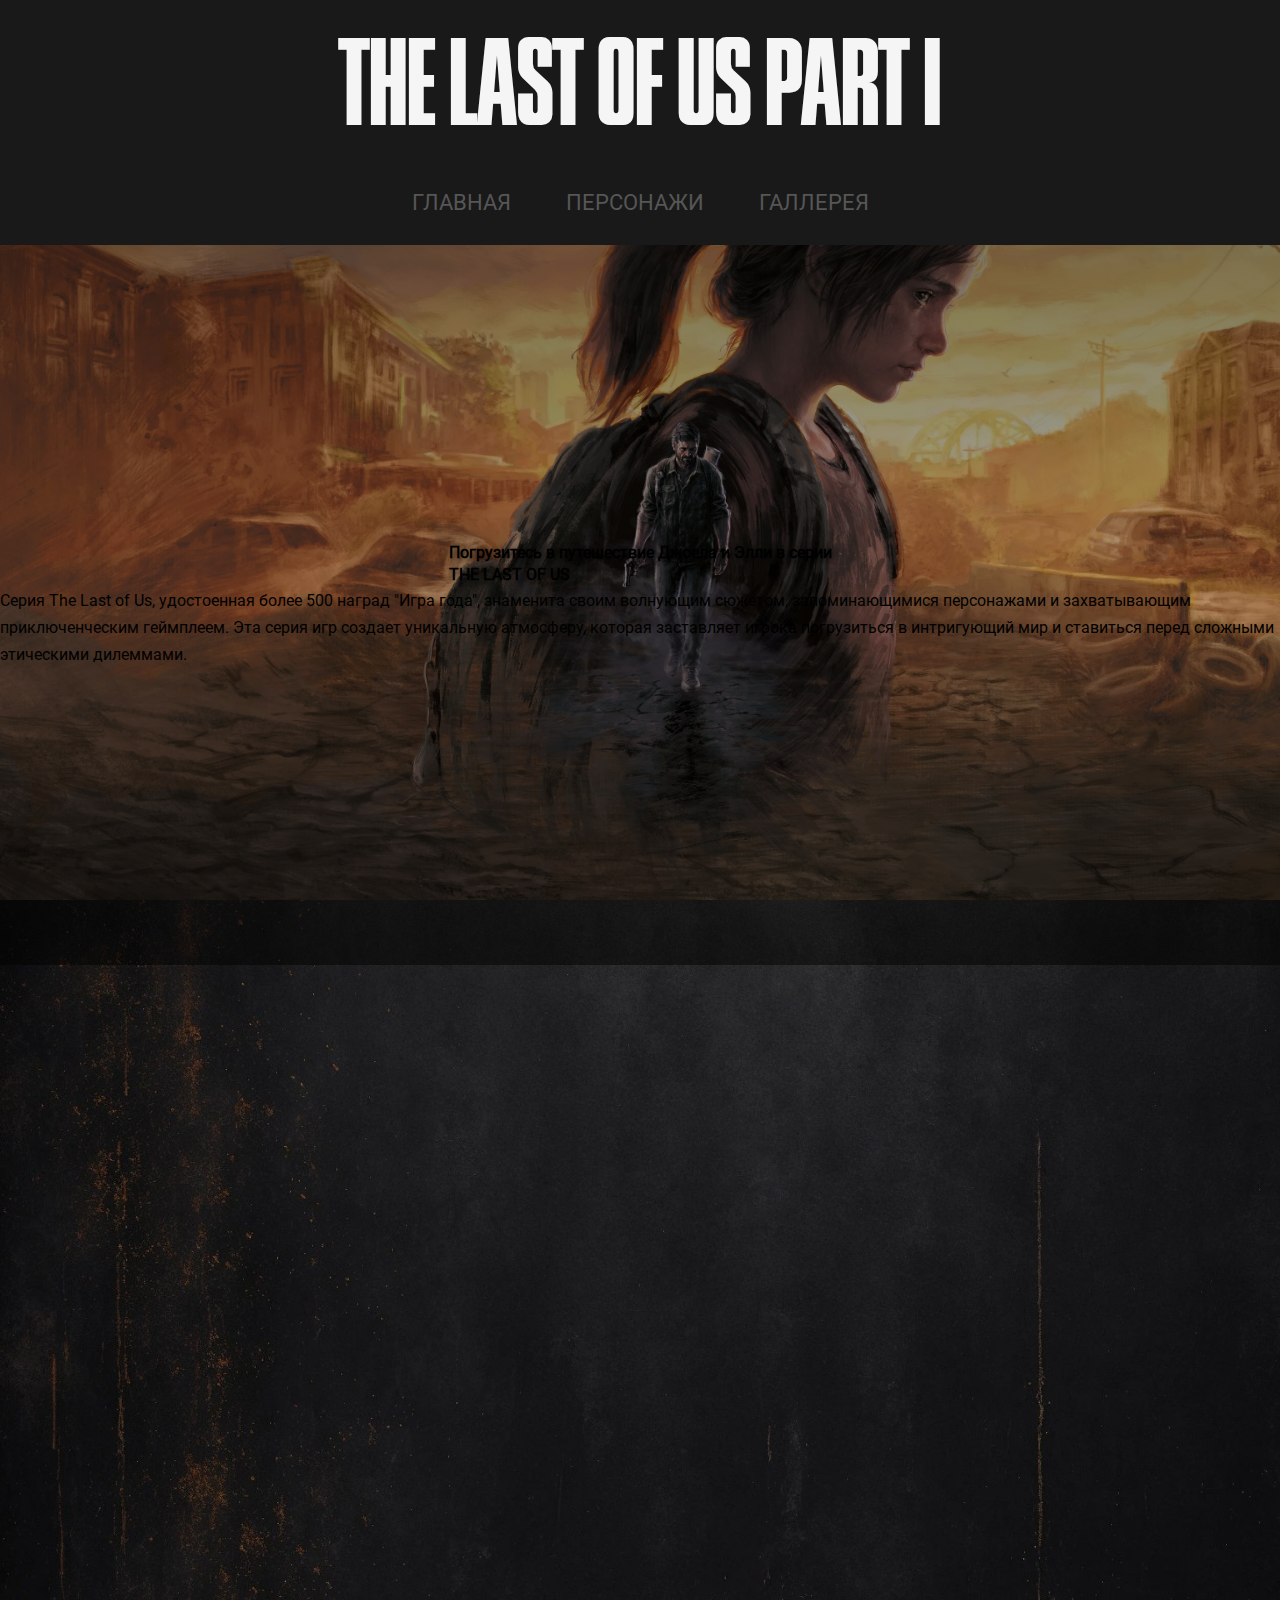
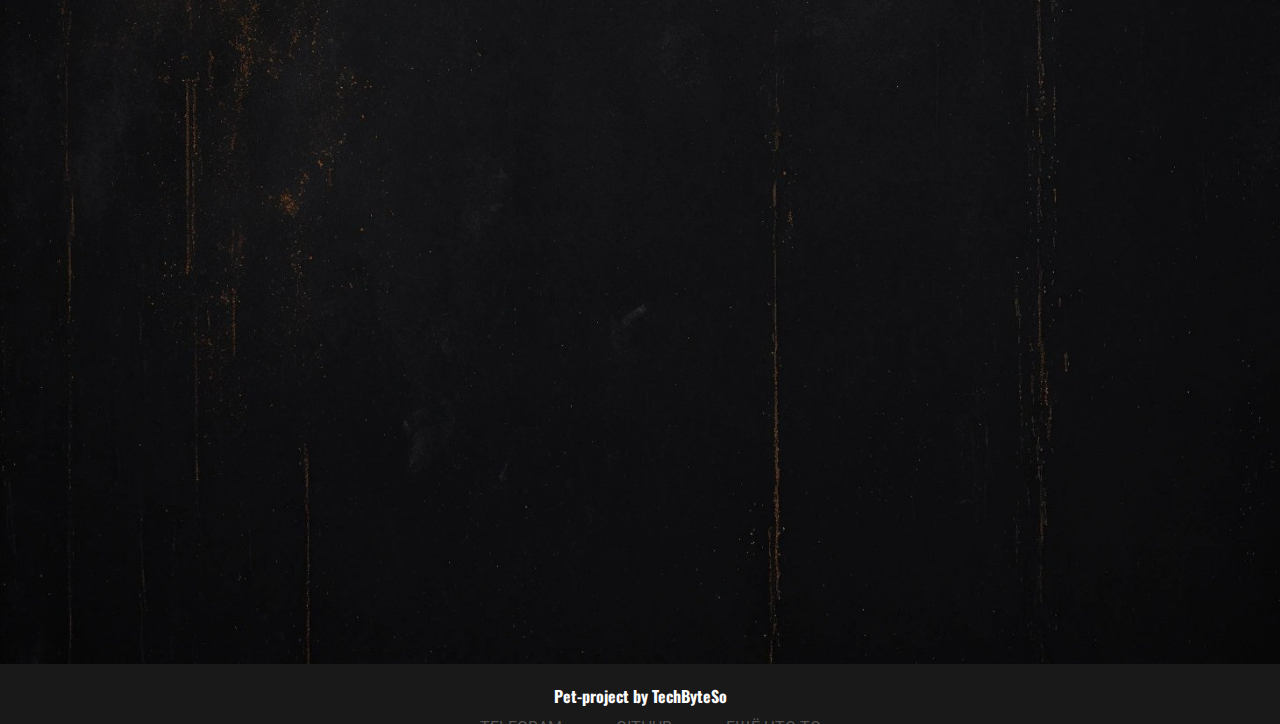
<file: index.html>
<!DOCTYPE html>
<html>
<head>
    <meta http-equiv="refresh" content="0; url='content/main.html'">
    <title>Redirecting...</title>
</head>
<body>
    <p>Redirecting to <a href="/content/main.html">main page</a>...</p>
</body>
</html>
</file>
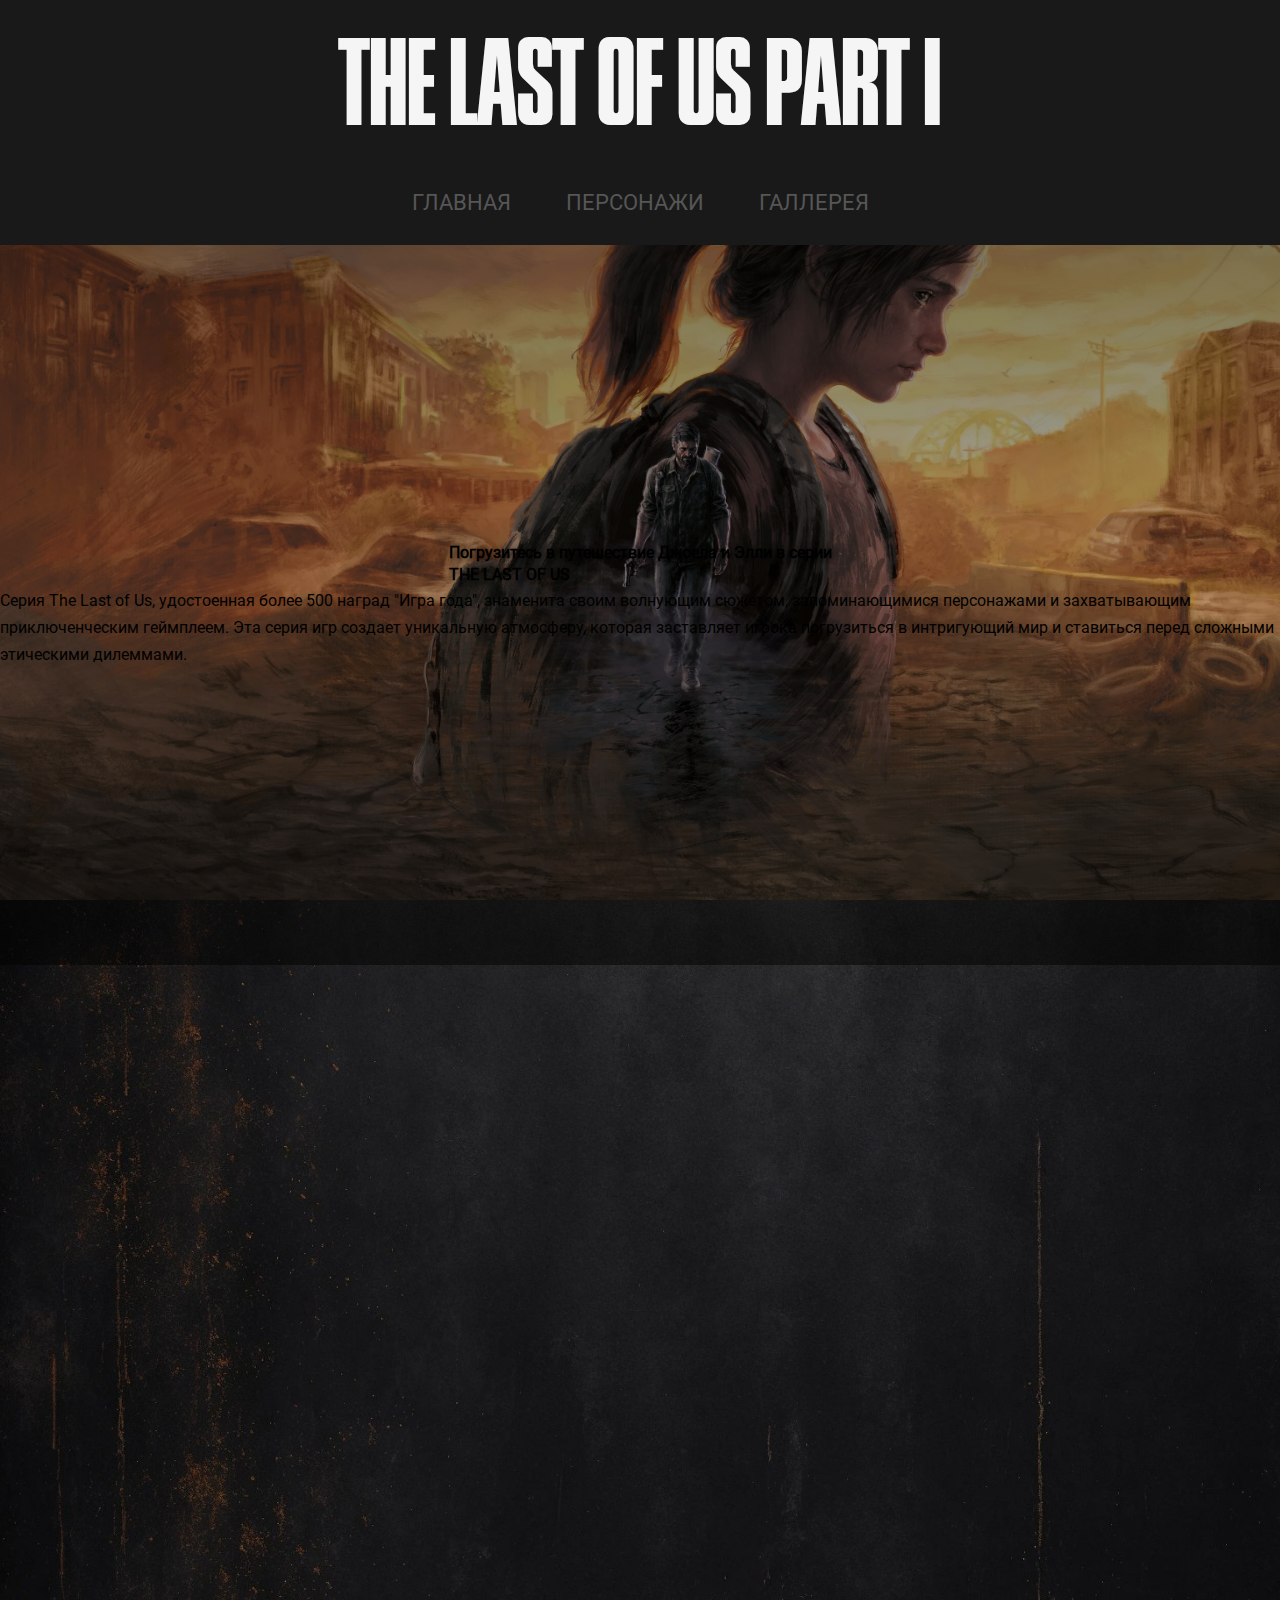
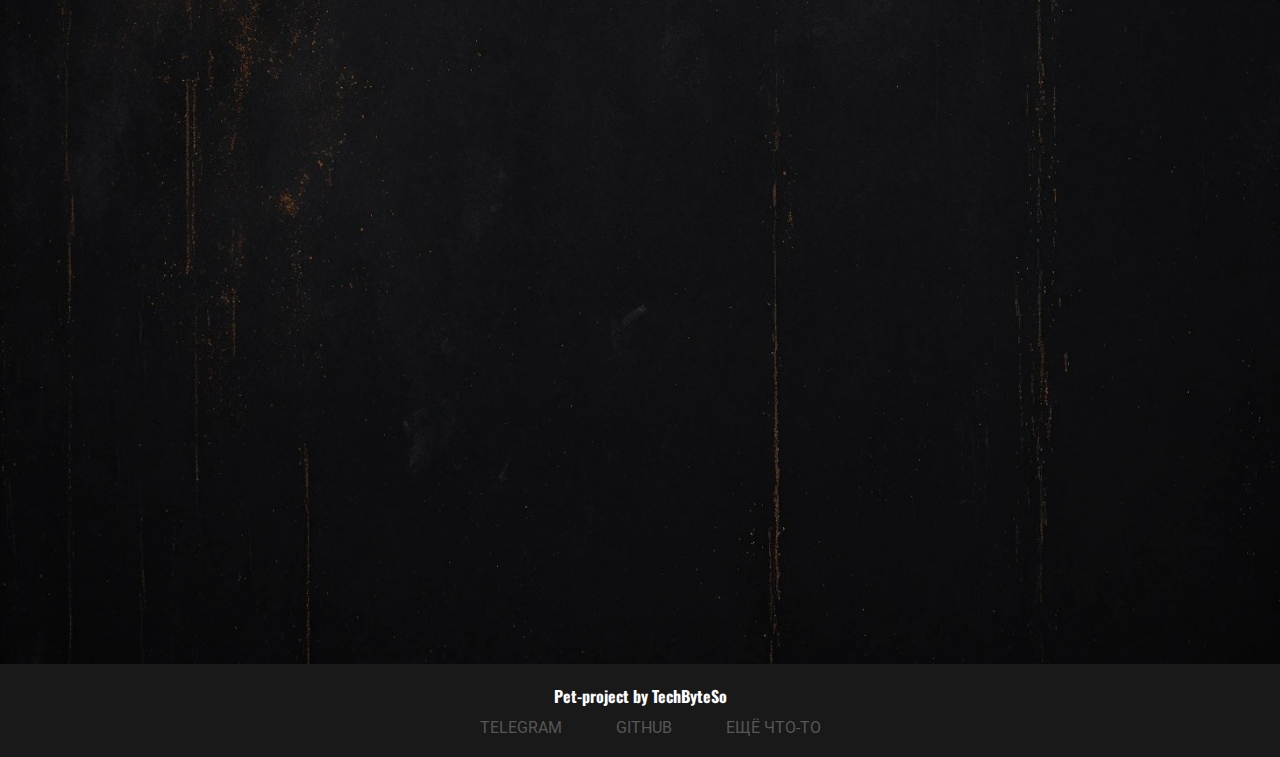
<file: main.html>
<!DOCTYPE html>
<html>
<head>
  <meta name="viewport" content="width=device-width, initial-scale=1.0"> <!--Это для мобильной версии-->
  <meta charset="UTF-8" />
  <title>The Last of Us Part I</title>
  <link rel="stylesheet" href="/styles/style.css" />
  <link rel="stylesheet" href="/styles/stylemain.css" />
</head>
<body>
  <!--Навигационное меню-->
  <header class="main">
    <div class="mainLogo">THE LAST OF US PART I</div>
    <nav class="mainMenu">
      <ul>
        <li><a href="/content/main.html">ГЛАВНАЯ</a></li>
        <li><a href="#">ПЕРСОНАЖИ</a></li>
        <li><a href="#">ГАЛЛЕРЕЯ<a></li>
      </ul>
    </nav>
  </header>
  <!--Навигационное меню-->
  <!--Введение-->
  <section class="intro">
    <div class="Introduction">
      Погрузитесь в путешествие Джоела и Элли в серии <br />THE LAST OF US
    </div>
    <div class="IntroText">
      Серия The Last of Us, удостоенная более 500 наград "Игра года",
      знаменита своим волнующим сюжетом, запоминающимися персонажами и
      захватывающим приключенческим геймплеем. Эта серия игр создает
      уникальную атмосферу, которая заставляет игрока погрузиться в
      интригующий мир и ставиться перед сложными этическими дилеммами.
    </div>
  </section>
  <!--Введение-->
  <!--Контент-->
  <div class="containerL">
    <div class="imageL">
      <img src="/images/Main/Сontent 1.jpg" alt="Сюжет" style="width: 100%; height: auto;">
    </div>
    <div class="textL">
      <h2>АТМСОСФЕРНЫЙ СЮЖЕТ</h2>
      <p>"The Last of Us Part I" — это захватывающая история о выживании и человеческих связях в постапокалиптическом
        мире. В центре сюжета находятся Джоэль и Элли, которые отправляются в опасное путешествие через опустошенные
        земли, где каждое решение может стать фатальным. Эта игра погружает вас в эмоциональную глубину их отношений,
        исследуя темы любви, утраты и морали. С потрясающей графикой и атмосферным звуковым оформлением, "The Last of Us
        Part I" предлагает не только динамичный геймплей, но и богатый, многослойный нарратив, который заставляет
        задуматься о том, что значит быть человеком в мире, где царит хаос. Это обязательный опыт для всех любителей
        видеоигр!</p>
    </div>
  </div>
  <div class="containerR">
    <div class="textR">
      <h2>ЗАХВАТЫВАЮЩИЙ ГЕЙМПЛЕЙ</h2>
      <p>Геймплей The Last of Us Part I сочетает экшен, стелс и элементы выживания. Игрок исследует мир, собирает
        ресурсы для крафта и улучшения оружия, решает головоломки и сталкивается с зараженными и врагами. Ресурсы
        ограничены, что заставляет тщательно планировать действия. Элли помогает в боях и взаимодействует с окружением,
        добавляя эмоциональную глубину. Переработанная графика и анимации усиливают погружение. Геймплей напряженный,
        стратегический и тесно связан с сюжетом.</p>
    </div>
    <div class="imageR">
      <img src="/images/Main/Content 2.jpg" alt="Геймплей" style="width: 100%; height: auto;">
    </div>
  </div>
  <script src="/scripts/scroll.js"></script>
  <!--Контент-->
  <!--Футтер-->
  <footer>
    <div class="footer-content">
      <p>Pet-project by TechByteSo</p>
      <ul class="footer-links">
        <li><a href="https://t.me/techbyteso">TELEGRAM</a></li>
        <li><a href="https://github.com/TechByteSo">GITHUB</a></li>
        <li><a href="#">ЕЩЁ ЧТО-ТО</a></li>
      </ul>
    </div>
  </footer>
  <!--Футтер-->
</body>
</html>
</file>
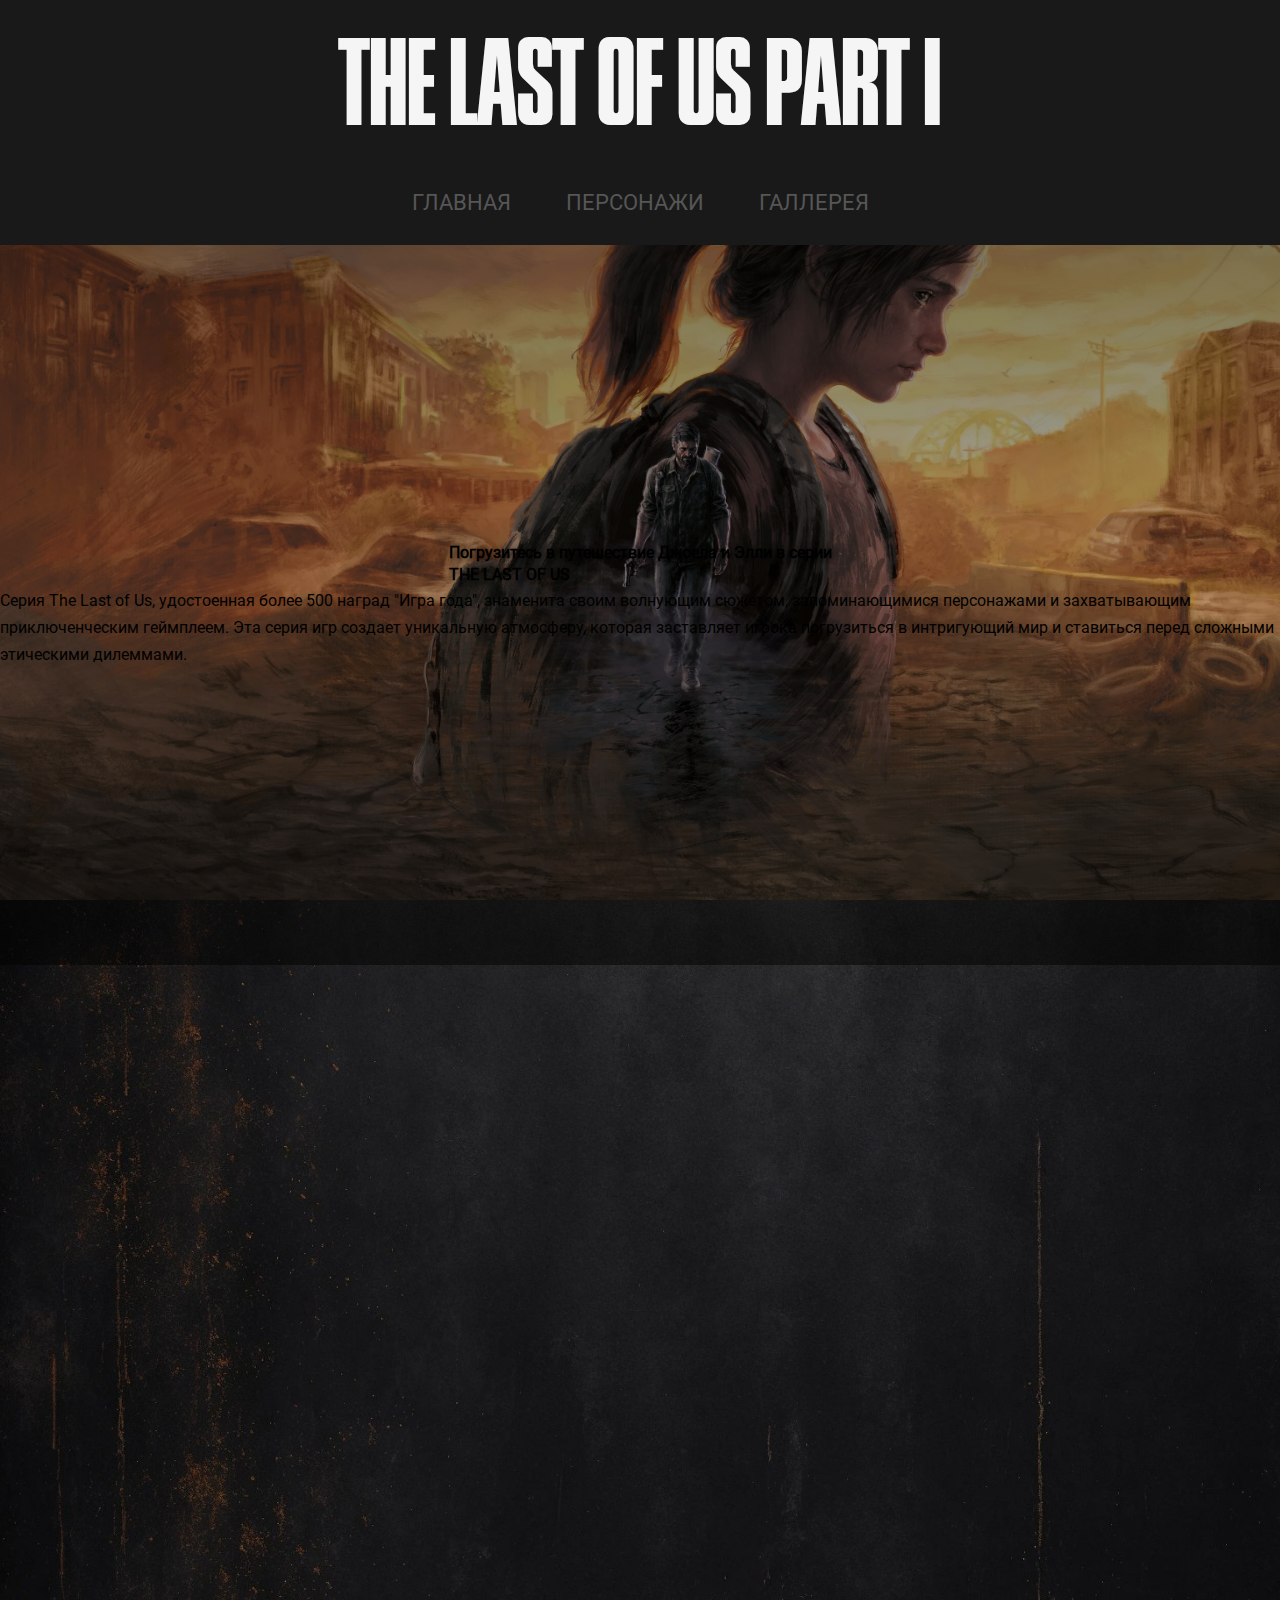
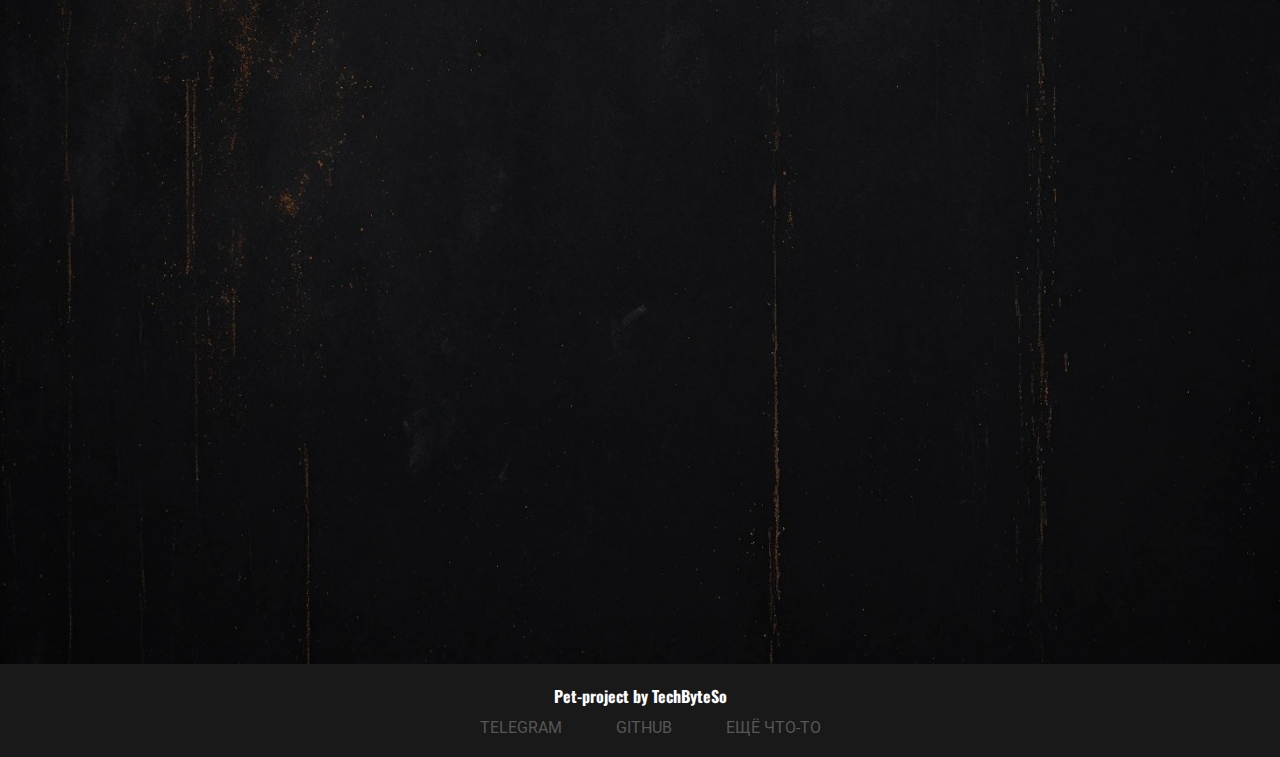
<file: content/main.html>
<!DOCTYPE html>
<html>
<head>
  <meta name="viewport" content="width=device-width, initial-scale=1.0"> <!--Это для мобильной версии-->
  <meta charset="UTF-8" />
  <title>The Last of Us Part I</title>
  <link rel="stylesheet" href="/styles/style.css" />
  <link rel="stylesheet" href="/styles/stylemain.css" />
</head>
<body>
  <!--Навигационное меню-->
  <header class="main">
    <div class="mainLogo">THE LAST OF US PART I</div>
    <nav class="mainMenu">
      <ul>
        <li><a href="/content/main.html">ГЛАВНАЯ</a></li>
        <li><a href="#">ПЕРСОНАЖИ</a></li>
        <li><a href="#">ГАЛЛЕРЕЯ<a></li>
      </ul>
    </nav>
  </header>
  <!--Навигационное меню-->
  <!--Введение-->
  <section class="intro">
    <div class="Introduction">
      Погрузитесь в путешествие Джоела и Элли в серии <br />THE LAST OF US
    </div>
    <div class="IntroText">
      Серия The Last of Us, удостоенная более 500 наград "Игра года",
      знаменита своим волнующим сюжетом, запоминающимися персонажами и
      захватывающим приключенческим геймплеем. Эта серия игр создает
      уникальную атмосферу, которая заставляет игрока погрузиться в
      интригующий мир и ставиться перед сложными этическими дилеммами.
    </div>
  </section>
  <!--Введение-->
  <!--Контент-->
  <div class="containerL">
    <div class="imageL">
      <img src="/images/Main/Сontent 1.jpg" alt="Сюжет" style="width: 100%; height: auto;">
    </div>
    <div class="textL">
      <h2>АТМСОСФЕРНЫЙ СЮЖЕТ</h2>
      <p>"The Last of Us Part I" — это захватывающая история о выживании и человеческих связях в постапокалиптическом
        мире. В центре сюжета находятся Джоэль и Элли, которые отправляются в опасное путешествие через опустошенные
        земли, где каждое решение может стать фатальным. Эта игра погружает вас в эмоциональную глубину их отношений,
        исследуя темы любви, утраты и морали. С потрясающей графикой и атмосферным звуковым оформлением, "The Last of Us
        Part I" предлагает не только динамичный геймплей, но и богатый, многослойный нарратив, который заставляет
        задуматься о том, что значит быть человеком в мире, где царит хаос. Это обязательный опыт для всех любителей
        видеоигр!</p>
    </div>
  </div>
  <div class="containerR">
    <div class="textR">
      <h2>ЗАХВАТЫВАЮЩИЙ ГЕЙМПЛЕЙ</h2>
      <p>Геймплей The Last of Us Part I сочетает экшен, стелс и элементы выживания. Игрок исследует мир, собирает
        ресурсы для крафта и улучшения оружия, решает головоломки и сталкивается с зараженными и врагами. Ресурсы
        ограничены, что заставляет тщательно планировать действия. Элли помогает в боях и взаимодействует с окружением,
        добавляя эмоциональную глубину. Переработанная графика и анимации усиливают погружение. Геймплей напряженный,
        стратегический и тесно связан с сюжетом.</p>
    </div>
    <div class="imageR">
      <img src="/images/Main/Content 2.jpg" alt="Геймплей" style="width: 100%; height: auto;">
    </div>
  </div>
  <script src="/scripts/scroll.js"></script>
  <!--Контент-->
  <!--Футтер-->
  <footer>
    <div class="footer-content">
      <p>Pet-project by TechByteSo</p>
      <ul class="footer-links">
        <li><a href="https://t.me/techbyteso">TELEGRAM</a></li>
        <li><a href="https://github.com/TechByteSo">GITHUB</a></li>
        <li><a href="#">ЕЩЁ ЧТО-ТО</a></li>
      </ul>
    </div>
  </footer>
  <!--Футтер-->
</body>
</html>
</file>
<file: styles/style.css>
* /*Чтобы не было дефолтных отступов от браузеров*/ {
  margin: 0;
  padding: 0;
}

@font-face /*Oswald-Bold*/ {
  font-family: "Oswald-Bold";
  src: url(../fonts/Oswald/static/Oswald-Bold.ttf);
}

@font-face /*Roboto-Regular*/ {
  font-family: "Roboto-Regular";
  src: url(../fonts/Roboto/Roboto-Regular.ttf);
}

@font-face /*The Last Of Us*/ {
  font-family: "The Last Of Us";
  src: url(../fonts/the-last-of-us/The\ Last\ Of\ Us.ttf);
}

body {
  background-image: url(../images/Background/BlackWall.jpg);
  background-repeat: no-repeat;
  /*Чтобы картинка не повторялась*/
  background-size: cover;
  /*Чтобы оно полностью покрывало задний фон элемента*/
}

a {
  color: initial;
  /*Даёт возможность дать тот цвет, который ты хочешь*/
  text-decoration: none;
  /*Убирает подчеркивания у ссылок*/
}

a:link

/*Ссылка обычная*/ {
  color: #565656;
  transition-duration: 0.3s;
  /*Время плавного переключения цвета*/
}

a:visited

/*Ссылка посещёння*/ {
  color: #565656;
}

a:hover

/*Ссылка при наведении*/ {
  color: #ffffff;
  transition-duration: 0.3s;
  /*Время плавного переключения цвета*/
}

ul {
  list-style-type: none;
  /*Убирает у списка точки слева*/
}

li {
  display: inline;
  /*Список в горизонтальном положении*/
  padding-left: 25px;
  padding-right: 25px;
  padding-bottom: 10px;
  margin-top: 10px;
}

.main {
  background-color: rgb(25, 25, 25);
  padding-bottom: 10px;
}

.mainLogo {
  font-family: The Last of Us;
  color: whitesmoke;
  text-align: center;
  font-size: 700%;
  padding: 20px;
}

.mainMenu {
  font-family: Roboto-Regular;
  text-align: center;
  font-size: 140%;
  margin: 20px;
}

footer {
  background-color:rgb(25, 25, 25);
  color: #ffffff;
  padding: 20px 0;
  text-align: center;
}

footer p{
  color:#ffffff;
  font-family: Oswald-Bold;
}

.footer-content {
  max-width: 1200px;
  margin: 0 auto;
  padding: 0 20px;
}

.footer-links {
  list-style: none;
  padding: 0;
  margin: 10px 0 0;
  padding-left: 20px; /* Смещаем список левее, добавляя отступ слева */
  font-family: Roboto-Regular;
}
</file>
<file: styles/stylemain.css>
/* ================= СЕКЦИЯ ВВЕДЕНИЯ ================= */
.intro {
  margin: 0;
  padding: var(--spacing-2xl) var(--spacing-container);
  padding-top: calc(var(--spacing-2xl) + 60px);
  background-image: url(../images/Background/Webp/The\ Last\ of\ Us\ Part\ 1\ intro.webp);
  background-position: center 15%;
  background-repeat: no-repeat;
  background-size: cover;
  background-attachment: fixed;
  position: relative;
  min-height: 85vh;
  display: flex;
  flex-direction: column;
  justify-content: center;
  align-items: center;
  overflow: hidden;
}

@media (max-width: 768px) {
  .intro {
    padding-top: calc(var(--spacing-2xl) + 50px);
  }
}

/* Оптимизация производительности: убираем fixed attachment на мобильных */
@media (max-width: 768px) {
  .intro {
    background-attachment: scroll;
  }
}

/* Затемнение фона для лучшей читаемости */
.intro::before {
  content: '';
  position: absolute;
  top: 0;
  left: 0;
  right: 0;
  bottom: 0;
  background: linear-gradient(
    180deg,
    rgba(0, 0, 0, 0.5) 0%,
    rgba(0, 0, 0, 0.3) 50%,
    rgba(0, 0, 0, 0.5) 100%
  );
  z-index: 1;
}

.intro-content {
  position: relative;
  z-index: 2;
  background: rgba(20, 20, 20, 0.7);
  backdrop-filter: blur(10px);
  border-radius: var(--radius-lg);
  padding: var(--spacing-xl) var(--spacing-container-lg);
  max-width: 1400px;
  width: 100%;
  margin: 0 auto;
  border: 1px solid rgba(255, 255, 255, 0.1);
  box-shadow: 0 8px 32px rgba(0, 0, 0, 0.6);
  animation: fadeInUp 1s ease-out;
  display: grid;
  grid-template-columns: 1fr;
  gap: var(--spacing-lg);
}

.Introduction {
  font-family: "Roboto-Regular", sans-serif;
  font-weight: bold;
  color: var(--color-text-primary);
  font-size: var(--font-size-lg);
  margin: 0;
  padding: 0;
  text-align: left;
  line-height: 1.4;
  position: relative;
  text-shadow: 0 2px 8px rgba(0, 0, 0, 0.8);
}

.IntroText {
  font-family: "Roboto-Regular", sans-serif;
  color: var(--color-text-secondary);
  font-size: var(--font-size-md);
  margin: 0;
  padding: 0;
  text-align: left;
  line-height: 1.7;
}

/* ================= КОНТЕЙНЕРЫ С КОНТЕНТОМ ================= */
.containerL, .containerR {
  margin: var(--spacing-2xl) auto;
  padding: 0 var(--spacing-container);
  display: grid;
  grid-template-columns: 1fr;
  gap: var(--spacing-xl);
  max-width: 1400px;
  width: 100%;
  opacity: 0;
  transform: translateY(60px);
  transition: opacity 0.8s cubic-bezier(0.4, 0, 0.2, 1), 
              transform 0.8s cubic-bezier(0.4, 0, 0.2, 1);
}

/* Уменьшаем отступы на планшетах и мобильных */
@media (max-width: 1023px) {
  .containerL, .containerR {
    margin: var(--spacing-lg) auto;
    gap: var(--spacing-md);
  }
}

.containerL.visible, .containerR.visible {
  opacity: 1;
  transform: translateY(0);
}

.containerL h2, .containerR h2 {
  color: var(--color-accent);
  font-size: var(--font-size-xl);
  text-align: left;
  margin-bottom: var(--spacing-md);
  font-family: "Oswald-Bold", sans-serif;
  text-transform: uppercase;
  letter-spacing: 2px;
  text-shadow: 0 2px 8px rgba(0, 0, 0, 0.8);
  position: relative;
  padding-bottom: var(--spacing-sm);
}

/* Подчеркивание заголовков */
.containerL h2::after,
.containerR h2::after {
  content: '';
  position: absolute;
  bottom: 0;
  left: 0;
  width: 80px;
  height: 3px;
  background: linear-gradient(90deg, var(--color-accent), transparent);
}

.imageL, .imageR {
  width: 100%;
  height: 500px;
  border-radius: var(--radius-lg);
  overflow: hidden;
  background: transparent;
  display: flex;
  align-items: center;
  justify-content: center;
}

.imageL picture,
.imageR picture {
  display: flex;
  width: 100%;
  height: 100%;
  align-items: center;
  justify-content: center;
  border-radius: var(--radius-lg);
  overflow: hidden;
}

.imageL img,
.imageR img {
  width: 100%;
  height: 100%;
  object-fit: contain;
  display: block;
  border-radius: var(--radius-lg);
}

.textL, .textR {
  font-size: var(--font-size-base);
  font-family: "Roboto-Regular", sans-serif;
  color: var(--color-text-secondary);
  text-align: left;
  line-height: 1.7;
  padding: var(--spacing-md);
  background: linear-gradient(135deg, rgba(30, 30, 30, 0.9) 0%, rgba(20, 20, 20, 0.9) 100%);
  backdrop-filter: blur(10px);
  border-radius: var(--radius-md);
  box-shadow: var(--shadow-lg);
  border: 1px solid var(--color-border);
  transition: all 0.3s cubic-bezier(0.4, 0, 0.2, 1);
  max-width: 100%;
}

.textL:hover, .textR:hover {
  box-shadow: var(--shadow-xl);
  border-color: var(--color-border-hover);
  transform: translateY(-2px);
  background: linear-gradient(135deg, rgba(35, 35, 35, 0.95) 0%, rgba(25, 25, 25, 0.95) 100%);
}

/* ================= УНИФИЦИРОВАННЫЕ БРЕЙКПОИНТЫ ================= */
/* Десктоп и выше */
@media (min-width: 1024px) {
  .intro {
    padding: var(--spacing-3xl) var(--spacing-container-lg);
    min-height: 90vh;
    background-position: center 15%;
  }
  
  .intro-content {
    padding: var(--spacing-2xl) var(--spacing-container-lg);
    grid-template-columns: 1fr 1fr;
    gap: var(--spacing-xl);
    align-items: center;
  }
  
  .Introduction {
    grid-column: 1;
  }
  
  .IntroText {
    grid-column: 2;
  }
  
  .containerL, .containerR {
    grid-template-columns: 1fr 1fr;
    gap: var(--spacing-xl);
    padding: 0 var(--spacing-container-lg);
    align-items: stretch;
  }
  
  .imageL, .imageR {
    width: 100%;
    height: 500px;
    display: flex;
    align-items: center;
    justify-content: center;
    border-radius: var(--radius-lg);
  }
  
  .textL, .textR {
    height: 100%;
    display: flex;
    flex-direction: column;
    justify-content: flex-start;
  }
  
  .containerL h2, .containerR h2 {
    text-align: left;
  }
  
  .containerL h2::after,
  .containerR h2::after {
    left: 0;
    transform: none;
  }
}

/* ================= АДАПТИВ ДЛЯ 2K И 4K ЭКРАНОВ ================= */
@media (min-width: 2000px) {
  .intro {
    min-height: 95vh;
    padding: calc(var(--spacing-3xl) + var(--spacing-sm)) var(--spacing-2xl);
  }
  
  .containerL, .containerR {
    max-width: 1800px;
    gap: var(--spacing-3xl);
    padding: var(--spacing-3xl) var(--spacing-2xl);
  }
  
  .textL, .textR {
    font-size: 1.4rem;
    padding: calc(var(--spacing-lg) + var(--spacing-xs));
  }
}

/* ================= АДАПТИВ ДЛЯ ПЛАНШЕТОВ ================= */
@media (max-width: 1023px) and (min-width: 769px) {
  .intro {
    padding: var(--spacing-xl) var(--spacing-lg);
    min-height: 75vh;
  }
  
  .intro-content {
    padding: calc(var(--spacing-lg) + var(--spacing-xs));
    grid-template-columns: 1fr;
  }
  
  .containerL, .containerR {
    margin: var(--spacing-md) auto;
    padding: var(--spacing-md) var(--spacing-lg);
    gap: var(--spacing-md);
  }
  
  .imageL, .imageR {
    height: 450px;
    border-radius: var(--radius-lg);
  }
}

/* ================= АДАПТИВ ДЛЯ МОБИЛЬНЫХ ================= */
@media (max-width: 480px) {
  .intro {
    padding: var(--spacing-lg) var(--spacing-sm);
    min-height: 70vh;
    background-attachment: scroll;
  }
  
  .intro-content {
    padding: var(--spacing-lg) var(--spacing-md);
  }
  
  .Introduction {
    font-size: var(--font-size-lg);
    margin-bottom: var(--spacing-md);
    padding-bottom: var(--spacing-md);
  }
  
  .containerL, .containerR {
    margin: var(--spacing-md) auto;
    padding: var(--spacing-md) var(--spacing-sm);
    gap: var(--spacing-md);
    grid-template-columns: 1fr;
  }
  
  /* Чередование контента: фото-текст */
  .containerL {
    order: 1;
  }
  
  .containerL .imageL {
    order: 1;
  }
  
  .containerL .textL {
    order: 2;
  }
  
  .containerR {
    order: 2;
  }
  
  .containerR .imageR {
    order: 1;
  }
  
  .containerR .textR {
    order: 2;
  }
  
  .imageL, .imageR {
    height: auto;
    min-height: 300px;
    max-height: 400px;
    border-radius: var(--radius-md);
  }
  
  .imageL picture,
  .imageR picture {
    border-radius: var(--radius-md);
  }
  
  .imageL img,
  .imageR img {
    border-radius: var(--radius-md);
    object-fit: contain;
  }
  
  .textL, .textR {
    padding: var(--spacing-md);
    font-size: var(--font-size-sm);
  }
}

/* ================= АДАПТИВ ДЛЯ ОЧЕНЬ МАЛЕНЬКИХ ЭКРАНОВ ================= */
@media (max-width: 360px) {
  .intro {
    padding: var(--spacing-md) var(--spacing-xs);
  }
  
  .intro-content {
    padding: var(--spacing-md) var(--spacing-sm);
  }
  
  .containerL, .containerR {
    padding: var(--spacing-md) var(--spacing-xs);
  }
  
  .imageL, .imageR {
    height: 350px;
    border-radius: var(--radius-md);
  }
  
  .textL, .textR {
    padding: calc(var(--spacing-sm) + var(--spacing-xs));
    font-size: var(--font-size-xs);
  }
}

/* ================= СПЕЦИФИЧЕСКИЕ УСТРОЙСТВА ================= */
@media (max-width: 390px), 
       (min-width: 391px) and (max-width: 430px) and (max-height: 844px),
       (min-width: 700px) and (max-width: 730px) {
  .intro {
    background-position: 30% 15%;
  }
}

@media (min-width: 1024px) and (max-width: 1366px) {
  .intro {
    min-height: 80vh;
  }
  
  .containerL, .containerR {
    grid-template-columns: 1fr;
    gap: calc(var(--spacing-lg) + var(--spacing-xs));
  }
}

@media (min-width: 768px) and (max-width: 1024px),
       (min-width: 540px) and (max-width: 720px),
       (min-width: 1104px) and (max-width: 1378px) {
  .containerL, .containerR {
    margin: var(--spacing-xl) auto;
    gap: var(--spacing-lg);
  }
}
</file>
